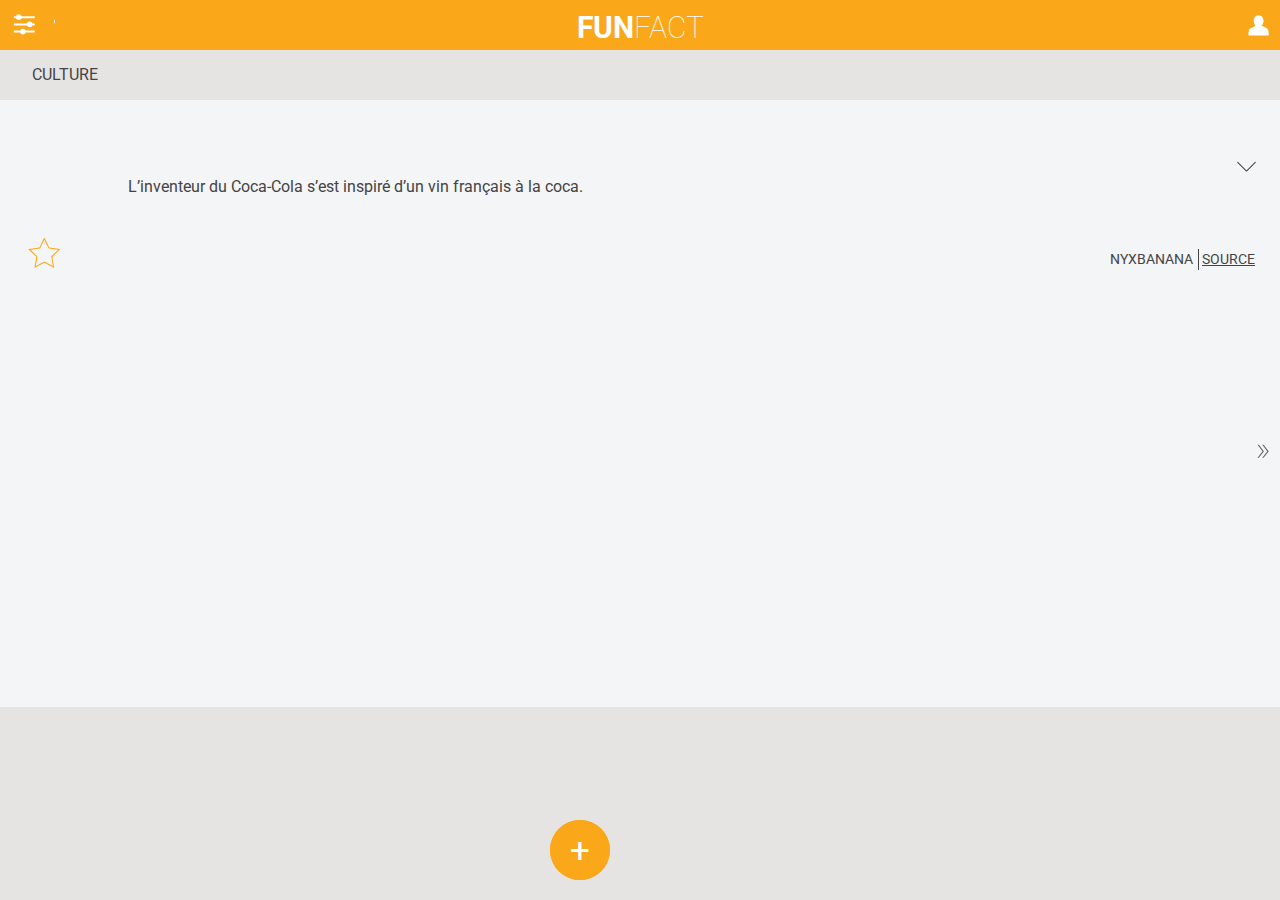
<file: index.html>
<!DOCTYPE html>
<html lang="fr">
<head>
	<title>FunFact</title>
	<meta charset="UTF-8" />
    <meta name="apple-mobile-web-app-capable" content="yes">
    <meta name="apple-mobile-web-app-status-bar-style" content="black">
	<meta name="viewport" content="user-scalable=no, initial-scale=1.0;">
	<link rel="apple-touch-icon" href="apple-touch-icon-iphone.png">
    <link rel="apple-touch-icon" sizes="76x76" href="_img/icone_funfact.png">
    <link rel="apple-touch-icon" sizes="120x120" href="_img/icone_funfact.png">
    <link rel="apple-touch-icon" sizes="152x152" href="_img/icone_funfact.png">
	<link rel="stylesheet" href="_styles/styles.css" />
	<link href='http://fonts.googleapis.com/css?family=Roboto:400,100,700' rel='stylesheet' type='text/css'>
</head>
<body>
	<header>
		<h1 class="head"><a href="#home" class="goHome"><span class="fun">Fun</span>fact</a></h1>

		<!-- TODO: use span instead of div inside button. Make the span have a display: block; to fix render issues -->
		<button class="btn--openfilter"><div class="icon icon--filters"> </div></button>
		<button class="btn--openprofile profilIcon"><div class="icon icon--profile"> </div></button>
	</header>

	<main>

		<div class="blackFilter unsee"></div>
		<section class="section__filter">
				<ul class="filters">
					<!-- TODO: use span instead of div inside button. Make the span have a display: block; to fix render issues -->
					<li><button class="filters__sport"><div class="icon iconFilters icon--sportW"></div>Sport</button></li>
					<li><button class="filters__art"><div class="icon iconFilters icon--artW"></div>Art</button></li>
					<li><button class="filters__culture"><div class="icon iconFilters icon--cultureW"></div>Culture</button></li>
					<li><button class="filters__cinema"><div class="icon iconFilters icon--cinemaW"></div>Tv/Cinéma</button></li>
					<li><button class="filters__sciences"><div class="icon iconFilters icon--sciencesW"></div>Sciences</button></li>
					<li><button class="filters__history"><div class="icon iconFilters icon--historyW"></div>Histoire</button></li>
					<li><button class="filters__world"><div class="icon iconFilters icon--worldW"></div>Monde</button></li>
					<li><button class="filters__celebrities"><div class="icon iconFilters icon--celebrityW"></div>Célébrités</button></li>
					<li><button class="filters__fails"><div class="icon iconFilters icon--failsW"></div>Fails</button></li>
				</ul>
		</section>

		<section id="home" class="section section__home">
			<article class="article  visible_fact article__fact">
				<p class="category"></p>
				<button class="menuFact icon icon--factmenu clearfix"></button>
				<div class="menu unsee">
					<ul>
						<li>partager</li>
						<li>signaler comme indésirable</li>
					</ul>
				</div>
				<p class="fact"></p>
				<button class="btn--swipeFact icon icon--swipeFact"></button>
			
				<div class="infofact clearfix">
					<button class="btn--addToFav icon icon--favempty"></button>

					<ul>
						<li class="author"></li>
						<li class="source"></li>
					</ul>
				</div>
			</article>
			
			<article class="article hidden_fact article__fact">
				<p class="category"></p>
				<button class="menuFact icon icon--factmenu clearfix"></button>
				<p class="fact"></p>
				<button class="btn--swipeFact icon icon--swipeFact"></button>
			
				<div class="infofact clearfix">
					<div class="btn--addToFav icon icon--favempty"></div>

					<ul>
						<li class="author"></li>
						<li class="source"></li>
					</ul>
				</div>
			</article>

			<div class="footPA">
				<button class="addfact">+</button>
				<div class="addfact--btn"></div>
			</div>
		</section>

		<section id="addFact" class="section section__addFact unsee">
			<form action="" method="post" class="form--addafact">
	       		<fieldset>
	       			<input class="fact--add" name="fact--src" type="text" value="" placeholder="Pseudo">

		            <select class="categorie" name="categorie" size="1">
		                <option value="" disabled selected>Catégorie</option>
		                <option value="sport">Sport</option>
		                <option value="cinema">Cinéma</option>
		                <option value="culture">Culture</option>
		                <option value="art">Art</option>                    
		                <option value="monde">Monde</option>
		                <option value="celebrite">Célébrité</option>
		                <option value="autre">Autre</option>
		            </select>
		            
		            <textarea class="insertfact" name="fact" rows="1" cols="1" placeholder="Insérer votre fact"></textarea>
		            
		            <input class="fact--add" name="fact--src" type="text" value="" placeholder="Source (facultatif)">
		            
		            <input class="validFact" tabindex="1" type="submit" value="v"/>
		            <div class="validfact--btn"></div>
		            <div class="validMessage unsee"><p>Votre fact a bien été ajouté.</p></div>
	       		</fieldset>
			</form>
		</section>

		<section id="profil" class="section section__profil">
			<ul>
				<li><button class="btn--myfact">Mes facts</button></li>
				<li><button class="btn--fav">Mes favoris</button></li>
			</ul>

			<div class="inProfileClose section__fav">
				<article class="article article__fact article__mesFav">
					<p class="factfav">Techniquement, ce n’est pas la Seine mais l’Yonne qui coule à Paris.</p>
					<ul>
						<li>source</li>
						<li>author</li>
					</ul>

					<div class="options">
						<button class="btn--share">Share</button>
					</div>
				</article>

				<article class="article article__fact article__mesFav">
					<p class="factfav">Techniquement, THIS IS A FAV, REMEMBER, THIS. IS. A. FAV.</p>
					<ul>
						<li>source</li>
						<li>author</li>
					</ul>

					<div class="options">
						<button class="btn--share">Share</button>
					</div>
				</article>

				<article class="article article__fact article__mesFav">
					<p class="factfav">Techniquement, blah blah 3</p>
					<ul>
						<li>source</li>
						<li>author</li>
					</ul>

					<div class="options">
						<button class="btn--share">Share</button>
					</div>
				</article>
			</div>

			<div class="inProfileOpen section__mesFacts">
				<article class="article article__fact artcile__mesFacts">
					<p class="factperso">En Alabama, il est interdit de jouer aux dominos le dimanche.</p>
					<ul>
						<li>source</li>
					</ul>

					<div class="options">
						<button class="btn--share">Share</button>
					</div>
				</article>

				<article class="article article__fact artcile__mesFacts">
					<p class="factperso">En Alaba - NEVERMIND, THIS IS A FACT ! -</p>
					<ul>
						<li>source</li>
					</ul>

					<div class="options">
						<button class="btn--share">Share</button>
					</div>
				</article>

				<article class="article article__fact artcile__mesFacts">
					<p class="factperso">En Alabama, blah blah blah 3.</p>
					<ul>
						<li>source</li>
					</ul>

					<div class="options">
						<button class="btn--share">Share</button>
					</div>
				</article>
			</div>
		</section>
	</main>
	<footer>
	</footer>

	<script src="_js/jquery-1.11.2.min.js"></script>
	<script src="_js/hammer.js"></script>
	<script src="_js/Javascript.js"></script>
</body>
</html>
</file>
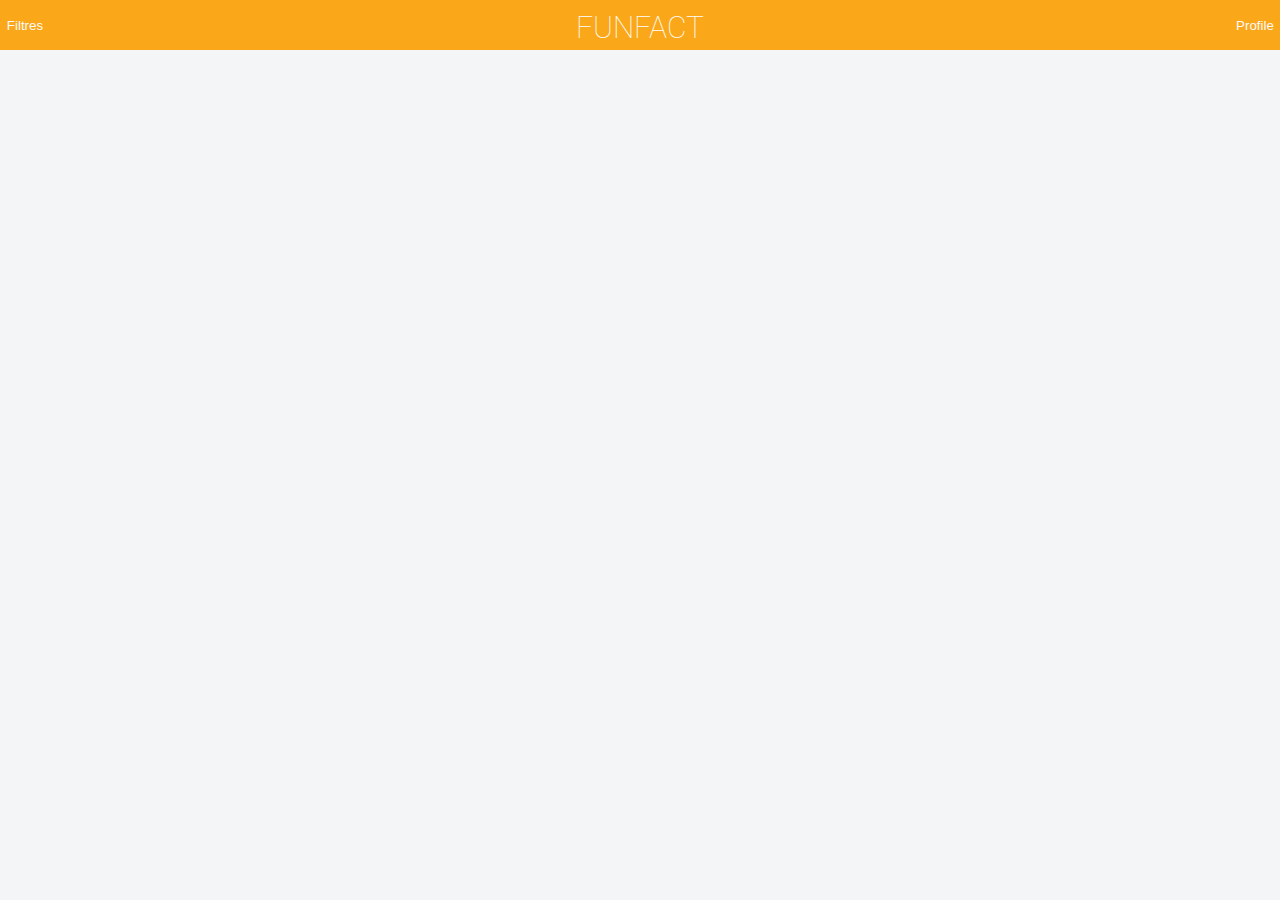
<file: zeghfn.html>
<!DOCTYPE html>
<html lang="fr">
<head>
	<title>FunFact</title>
	<meta charset="UTF-8" />
	<meta name="viewport" content="initial-scale=1.0" />
	<link rel="stylesheet" href="_styles/styles.css" />
	<link href='http://fonts.googleapis.com/css?family=Roboto:400,100,700' rel='stylesheet' type='text/css'>
</head>
<body>
	<header>
		<h1 class="head"><a href="#home"><span class="normal">Fun</span>fact</a></h1>

		<button class="btn--openfilter">Filtres</button>
		<button class="btn--openprofile">Profile</button>
	</header>

	<main>

		<section class="section__filter">
				<ul class="filters">
					<li><button class="filters__sport">Sport</button></li>
					<li><button class="filters__art">Art</button></li>
					<li><button class="filters__culture">Culture</button></li>
					<li><button class="filters__cinema">Tv/Cinéma</button></li>
					<li><button class="filters__sciences">Sciences</button></li>
					<li><button class="filters__history">Histoire</button></li>
					<li><button class="filters__world">Monde</button></li>
					<li><button class="filters__celebrities">Célébrités</button></li>
					<li><button class="filters__fails">Fails</button></li>
				</ul>
		</section>

		<section id="home" class="section section__home">
			<article class="article article__fact">
				<p class="fact"></p>
			
				<div class="infofact clearfix">
					<!-- ajouter étoile fav -->

					<ul>
						<li class="author"></li>
						<li class="source"></li>
					</ul>
				</div>
			</article>

			<button class="addfact">+</button>
		</section>

		<section id="addFact" class="section section__addFact">
			<form action="" method="post" class="form--addafact">
	       		<fieldset>
	       			<input class="fact--add" name="fact--src" type="text" value="" placeholder="Pseudo"></input>

		            <select class="categorie" name="categorie" size="1">
		                <option value="" disabled selected>Catégorie</option>
		                <option value="sport">Sport</option>
		                <option value="cinema">Cinéma</option>
		                <option value="culture">Culture</option>
		                <option value="art">Art</option>                    
		                <option value="monde">Monde</option>
		                <option value="celebrite">Célébrité</option>
		                <option value="autre">Autre</option>
		            </select>
		            
		            <div class="triangle"></div>
		            
		            <textarea class="insertfact" name="fact" rows="1" cols="1" placeholder="Insérer votre fact"></textarea>
		            
		            <input class="fact--add" name="fact--src" type="text" value="" placeholder="Source (facultatif)"></input>
		            
		            <input class="addfact" tabindex="1" type="submit" value="v"/>
	       		</fieldset>
			</form>
		</section>

		<section id="profil" class="section section__profil">
			
			<ul>
				<li><button class="btn--myfact">Mes facts</button></li>
				<li><button class="btn--fav">Mes favoris</button></li>
			</ul>

			<div class="section section__fav">
				<article class="article article__fact">
					<p class="fact">Techniquement, ce n’est pas la Seine mais l’Yonne qui coule à Paris.</p>
					<ul>
						<li><a href="#">source</a></li>
						<li><a href="#">user</a></li>
					</ul>

					<div class="options">
						<button class="btn--share">Share</button>
					</div>
				</article>

				<article class="article article__fact">
					<p class="fact">En Alabama, mettre du sel sur une voie ferrée peut être passible de la peine de mort.</p>
					<ul>
						<li><a href="#">source</a></li>
						<li><a href="#">user</a></li>
					</ul>

					<div class="options">
						<button class="btn--share">Share</button>
					</div>
				</article>

				<article class="article article__fact">
					<p class="fact">A Fairbanks, Alaska, il est illégal de donner de l’alcool à une souris.</p>
					<ul>
						<li><a href="#">source</a></li>
						<li><a href="#">user</a></li>
					</ul>

					<div class="options">
						<button class="btn--share">Share</button>
					</div>
				</article>
			</div>

			<div class="section__mesFacts">
				<article class="article article__fact">
					<p class="fact">En Alabama, il est interdit de jouer aux dominos le dimanche.</p>
					<ul>
						<li><a href="#">source</a></li>
					</ul>

					<div class="options">
						<button class="btn--share">Share</button>
					</div>
				</article>

				<article class="article article__fact">
					<p class="fact">Jésus-Christ est né vers l'an 7 avant Jésus-Christ</p>
					<ul>
						<li><a href="#">source</a></li>
					</ul>

					<div class="options">
						<button class="btn--share">Share</button>
					</div>
				</article>

				<article class="article article__fact">
					<p class="fact">La république de Macédoine n'a pas le droit de s'appeller ainsi</p>
					<ul>
						<li><a href="#">source</a></li>
					</ul>

					<div class="options">
						<button class="btn--share">Share</button>
					</div>
				</article>
			</div>
		</section>

	</main>
	<footer>
	</footer>

	<script src="_js/jquery-1.11.2.min.js"></script>

	<script>
	
		
		if (location.hash === "") location.hash = "home";

		// Filters
		(function() {
			"use strict";
			var openFilter = document.getElementsByClassName("btn--openfilter")[0],
				filter = document.getElementsByClassName("section__filter")[0],
				catfilt = document.getElementsByClassName("filters");

			openFilter.addEventListener("click", function() {
				filter.classList.toggle("filter--open");
				filter.classList.add("filter--transition");
				catfilt.classList.toggle("filterList--open");
				catfilt.classList.add("filterList--transition");
			});

			filter.addEventListener("transitionend", function() {
				filter.classList.remove("filter--transition");
				catfilt.classList.remove("filterList--transition");
			});

		//Profile
			var openProfile = document.getElementsByClassName("btn--openprofile")[0],
				profile = document.getElementsByClassName("section__profil")[0],
				openMyFact = document.getElementsByClassName("btn--myfact")[0],
				openFav = document.
				fav = document.getElementsByClassName ("section__fav")[0],
				myfact = document.getElementsByClassName("section__mesFacts");

			openProfile.addEventListener("click", function() {
				profile.classList.toggle("profile--open");
				profile.classList.add("profile--transition");
			});

			profile.addEventListener("transitionend", function() {
				profile.classList.remove("profile--transition");
			});



		// Facts
		/*--
		(function() {
			"use strict";
			var facts = document.querySelectorAll(".article__fact .fact");
			for (var i = 0; i < facts.length; i++) {
				facts[i].addEventListener("click", function() {
					var option = this.nextElementSibling.nextElementSibling;
					if (option !== void(0))
						option.classList.add("active");
				});
			}
			var options = document.querySelectorAll(".article__fact .options");
			for (i = 0; i < options.length; i++) {
				options[i].addEventListener("click", function() {
					this.classList.remove("active");
				});
			}
		})();*/

		// Forms
			"use strict";
			var floatlabels = document.getElementsByClassName("floatlabel");

			for (var i = 0; i < floatlabels.length; i++) {
				var input = floatlabels[i].getElementsByTagName("input")[0];
				var label = floatlabels[i].getElementsByTagName("label")[0];

				input.placeholder = label.innerText;

				input.addEventListener("input", function(e) {
					var label = this.previousElementSibling;

					if (this.value.length != 0)
						label.classList.add("visible");
					else
						label.classList.remove("visible");
				});
			}

		//AddFact
			"use strict";
			var floatlabels = document.getElementsByClassName("floatlabel");
			for (var i = 0; i < floatlabels.length; i++) {
				var input = floatlabels[i].getElementsByTagName("input")[0];
				var label = floatlabels[i].getElementsByTagName("label")[0];
				input.placeholder = label.innerText;
				input.addEventListener("input", function(e) {
					var label = this.previousElementSibling;
					if (this.value.length != 0)
						label.classList.add("visible");
					else
						label.classList.remove("visible");
				});
			}
		})();


	var facts = [
		{
			category : "sport",
			text : "A Detroit, un homme de 41 ans est mort noyé dans 50cm d’eau après avoir passé la tête dans une bouche d’égout et s’être bloqué… en cherchant ses clés de voiture.",
			source : "Darwin Award",
			author : "NyxBanana"
		},
		{
			category : "cinema"
			text : "Le premier épisode de la Saga Star Wars va être traduit dans la langue du peuple amérindien des Navajos.",
			source : "htt://",
			author : "NyxBanana"
		},
		{
			category : "fails";
			text : "A Paris, une poubelle est considérée comme une arme mortelle.",
			source : "htt://",
			author : "XynPapple"
		},
		{
			category : "history";
			text : "Le terme OK  vient de la Guerre de Sécession : tous les jours, ils compilaient le nombre de morts dans un registre en indiquant le nombre de tués à coté d'un K pour 'Killed', ce qui donnait 25K 12K etc... Les bons jours sont ceux où l'on avait aucun mort, soit 0 K, devenu par la suite OK.",
			source : "htt://",
			author : "XynPapple"
		},
		{
			category : "world";
			text : "En Alabama, il est illégal de porter une fausse moustache qui puisse causer des rires à l’église.",
			source : "htt://",
			author : "NyxBanana"
		},
		{
			category : "world";
			text : "Un milliard de Chinois se partagent 100 noms de famille.",
			source : "htt://",
			author : "NyxBanana"
		},
		{
			category : "culture";
			text : "Jésus est né vers l’an 7 ou 5 avant Jésus-Christ.",
			source : "htt://",
			author : "NyxBanana"
		},
		{
			category : "culture";
			text : "L’inventeur du Coca-Cola s’est inspiré d’un vin français à la coca.",
			source : "htt://",
			author : "NyxBanana"
		},
		{
			category : "fails";
			text : "En France, il est interdit d’appeler un cochon Napoléon.",
			source : "htt://",
			author : "XynPapple"
		},
		{
			category : "world";
			text : "Au Royaume-uni, un homme peut uriner en public mais uniquement sur la roue arrière d’un véhicule motorisé sur lequel il aura préalablement posé sa main droite.",
			source : "htt://",
			author : "NyxBanana"
		},
	];

	/*var randomFact = Math.floor(Math.random() * facts.length);*/
	var currentFact = 0;
	
	$(".article__fact .fact").html(facts[currentFact].text);
	$(".article__fact .source").html(facts[currentFact].source);
	$(".article__fact .user").html(facts[currentFact].author);



	</script>

	
</body>
</html>
</file>
<file: _styles/styles.css>
/* Base style */

body {
	background-color: #F4F5F7;
	margin: 0;
	padding: 0;
	color: #454444;
	font-family: 'Roboto', sans-serif;
	line-height: 1.5;
	font-size: 16px;
}

ul {
	list-style: none;
	padding: 0;
	margin: 0;
}

h1 {
	margin: 0;
	text-transform: uppercase;
	font-weight: lighter;
	color: #FEF9F8;
}

a {
	text-decoration: none;
}

h1 a {
	color: #fff;
}

main {
	overflow-scrolling: touch;
	-webkit-overflow-scrolling: touch;
}

button {
	border: none;
}

/* Common layout */
/* Header */
header  {
	background-color: #FAA81A;
	height: 50px;
	width: 100%;

	z-index: 10;
}

.fun {
	font-weight: bold;
}

.head {
	text-align: center;
	padding-top: 5px;
	font-size: 30px;
}

/* Filters */
.section__filter {
	position: fixed;
	top: 50px;
	right: 0;

	overflow-scrolling: touch;
	-webkit-overflow-scrolling: touch;

	width: 100%;
	height: 100%;
	-webkit-transform: translateX(-100%);
	    -ms-transform: translateX(-100%);
	        transform: translateX(-100%);

	/*color: #FEF9F8;*/
	background-color: #fff;
	z-index: 9;
}

ul.filters {
	font-size: 0;
}

ul.filters li {
	font-size: 1em;
	width: 100%;
	margin: 0 auto;
	display: block;
	-webkit-box-sizing: border-box;
	        box-sizing: border-box;
}

ul.filters li:last-child {
	margin-bottom: 50px;
}

.filters {
	width: 100%;
	text-align: center;
}

.section__filter ul li{
	-webkit-transform: translateX(-100%);
	    -ms-transform: translateX(-100%);
	        transform: translateX(-100%);
}

.filters button {
	height: 80px;
	width: 100%;
	display: block;
	color: #FFF;
	text-transform: uppercase;
}

.section__filter.filter--transition {
	-webkit-transition: all 300ms ease-out;
	        transition: all 300ms ease-out;
}

.section__filter.filter--transition ul li{
	-webkit-transition: all 150ms ease-out;
	        transition: all 150ms ease-out;
}

.section__filter.filter--open {
	-webkit-transform: translateX(0);
	    -ms-transform: translateX(0);
	        transform: translateX(0);
}

.section__filter.filter--open ul li {
	-webkit-transform: translateX(0);
	    -ms-transform: translateX(0);
	        transform: translateX(0);
}


/* Color Filter */
.filters__sport {
	background-color: #00A498;
}
.filters__art {
	background-color: #F2971F;
}
.filters__culture {
	background-color: #A2CC39;
}
.filters__cinema {
	background-color: #EE5281;
}
.filters__sciences {
	background-color: #F16723;
}
.filters__history {
	background-color: #2E72B5;
}
.filters__world {
	background-color: #FBB64C;
}
.filters__celebrities {
	background-color: #77489B;
}
.filters__fails {
	background-color: #B892C2;
}

/* Other */
.section {
	position: fixed;
	height: 100%;
	width: 100%;

	-webkit-transform: translateX(100%);
	    -ms-transform: translateX(100%);
	        transform: translateX(100%);
}

.section:target, .section:first-of-type {
	-webkit-transform: translateX(0);
	    -ms-transform: translateX(0);
	        transform: translateX(0);
}

.section:not(:target) {
	-webkit-transform: translateX(100%);
	    -ms-transform: translateX(100%);
	        transform: translateX(100%);
}

/* Home layout */

.section__home ul {
	margin: 0 auto;	
}

.section__home ul li {
	display: inline-block;
}

.section__home.unsee {
	opacity: 0;
	z-index: -1;
}

.addfact, .addfact--btn, .validFact, .validfact--btn {
	height: 60px;
	width: 60px;
	border: none;
	display: block;
	font-family: 'Roboto', sans-serif;
	font-size: 35px;
	color: #FFF;
	-webkit-border-radius: 50%;
	        border-radius: 50%;
	background-color: #FAA81A;

	position: absolute;
	bottom: 70px;
	left: 43%;
}

.addfact {
	z-index: 10;
}

.addfact--btn {
	z-index: 9;
}

.addfact--btn.addFact--transition {
	-webkit-transition: all 200ms ease-out;
	        transition: all 200ms ease-out;
}

.addfact--btn.addFact--open {
	-webkit-transform: scale(18);
	    -ms-transform: scale(18);
	        transform: scale(18);
}

.addfact.btnAdd--transition {
	-webkit-transition: all 300ms ease-out;
	        transition: all 300ms ease-out;
}

.addfact.btnAdd--gone {
	-webkit-transform: scale(0);
	    -ms-transform: scale(0);
	        transform: scale(0);
}

.btn--openfilter, .btn--openprofile {
	width: 50px;
	height: 50px;
	background-color: #FAA81A;
	color: #FEF9F8;
	padding: 5px;
}

.btn--openfilter {
	position: absolute;
	left: 0;
	top: 0;
}

.btn--openprofile {
	position: absolute;
	right: 0;
	top: 0;
}

.footPA {
	position: absolute;
	bottom: 0;
	left: 0;
	width: 100%;
	height: 27%;
	background-color: #E5E4E3;
}

.menu.unsee {
	opacity: 0;
	z-index: -1;
	position: absolute;
	left: 50%;
	top: 50%;
}

.visible_fact.menu.unsee  {
	opacity: 0;
	z-index: -1;
}

.menu {
	background-color: #DDD;
	width: 200px;
}

/* Facts */

.section__mesFacts, .section__fav {
	margin: 0;
}

.article__fact {
	border-bottom: solid 1px #FEF9F8;

	position: relative;
}

.article__fact a {
	color: #49545A;
}

.article__fact .category {
	height: 50px;
	background-color: #E5E4E3;
	margin: 0 0 75px 0;
	padding: 13px 32px;
	text-transform: uppercase;
	-webkit-box-sizing: border-box;
	        box-sizing: border-box;
}

.fact {
	width: 80%;
	margin: 0 auto 10px auto;
	
}

.article__fact:last-of-type {
	border-bottom: none;
}

.article__fact .options {
	cursor: pointer;

	opacity: 0;
	position: absolute;
	top: 0;
	left: 0;

	height: 100%;
	width: 100%;

	z-index: -1;
	background: grey;

	text-align: center;

	-webkit-transition: opacity 0.5s;
	        transition: opacity 0.5s;
}

.article__fact .options.active {
	opacity: 1;

	z-index: 1;
}

.article__fact ul li:first-child {
	border-right: solid 1px #454444;
	padding-right: 5px;
}

.visible_fact
{
	width: 100%;
	height: 73%;
	-webkit-transform: translateX(0);
	    -ms-transform: translateX(0);
	        transform: translateX(0);
	position:fixed;
	background-color: #F4F5F7;
}

.transition_fact
{
	-webkit-transition: -webkit-transform 300ms ease-out;
	        transition: transform 300ms ease-out;
}

.hidden_fact
{
    width: 100%;
	height: 73%;
	-webkit-transform: translateX(100%);
	    -ms-transform: translateX(100%);
	        transform: translateX(100%);
	position:fixed;
	background-color: #F4F5F7;
}

.infofact {
	margin: 50px 25px 0 0;
	font-size: 14px;
	text-transform: uppercase;
}

.infofact ul {
	float: right;
}

.infofact ul li {
	display: inline-block;
	margin: 0;
}

.btn--addToFav {
	float: left;
	margin: -15px 0 0 25px;
}

.clearfix:after {
    content: ".";
    display: block;
    clear: both;
    visibility: hidden;
    line-height: 0;
    height: 0;
}

.source {
	text-decoration: underline;
}

.menuFact, .btn--swipeFact {
	position: absolute;
	width: 50px;
	height: 50px;
}

.menuFact {
	top: 90px;
	right: 8px;
}

.btn--swipeFact {
	bottom: 35%;
	right: -7px;
}


/* Profil */

.section__profil ul {
	width: 100%;
}

.section__profil li {
	width: 49%;
	display: inline-block;
}

.section__profil button {
	background-color: #FFF;
	padding: 0;
	width: 100%;
	height: 50px;
	font-weight: bold;
	font-size: 16px;
}

.section__profil {
	-webkit-transform: translateY(-100%);
	    -ms-transform: translateY(-100%);
	        transform: translateY(-100%);

	background-color: #F4F5F7;
}

.section__profil.profilOpen--open {
	-webkit-transform: translateY(0);
	    -ms-transform: translateY(0);
	        transform: translateY(0);
}

.section__profil.profilOpen--transition {
	/*transition: all 500ms cubic-bezier(0.215, 0.61, 0.355, 1);
	transition: all 500ms cubic-bezier(0.215, 0.61, 0.355, 1);*/

	-webkit-animation: bounce 800ms ease-out;
	        animation: bounce 800ms ease-out;
}


@-webkit-keyframes bounce {
  0% {
	-webkit-transform:translateY(-110%);
	        transform:translateY(-110%);
  }
  20% {
  	-webkit-transform:translateY(0%);
  	        transform:translateY(0%);
  }
  50% {
  	-webkit-transform:translateY(-5%);
  	        transform:translateY(-5%);
  }
  60% {
  	-webkit-transform:translateY(0%);
  	        transform:translateY(0%);
  }
  70% {
  	-webkit-transform:translateY(-1%);
  	        transform:translateY(-1%);
  }
  80% {
  	-webkit-transform:translateY(0%);
  	        transform:translateY(0%);
  }
  100% {
  	-webkit-transform:translateY(0%);
  	        transform:translateY(0%);
  }
}


@keyframes bounce {
  0% {
	-webkit-transform:translateY(-110%);
	        transform:translateY(-110%);
  }
  20% {
  	-webkit-transform:translateY(0%);
  	        transform:translateY(0%);
  }
  50% {
  	-webkit-transform:translateY(-5%);
  	        transform:translateY(-5%);
  }
  60% {
  	-webkit-transform:translateY(0%);
  	        transform:translateY(0%);
  }
  70% {
  	-webkit-transform:translateY(-1%);
  	        transform:translateY(-1%);
  }
  80% {
  	-webkit-transform:translateY(0%);
  	        transform:translateY(0%);
  }
  100% {
  	-webkit-transform:translateY(0%);
  	        transform:translateY(0%);
  }
}

.section__profil.profilClose--open {
	-webkit-transform: translateY(-110%);
	    -ms-transform: translateY(-110%);
	        transform: translateY(-110%);
}

.section__profil.profilClose--transition {
	-webkit-transition: all 400ms cubic-bezier(0.6, -0.28, 0.735, 0.045);
	        transition: all 400ms cubic-bezier(0.6, -0.28, 0.735, 0.045);
}


/* FORMS */
form input, form textarea, form button {
	border: none;
}

form button {
	padding: 15px;
	margin: 35px 0 8px 0; 
	width: 188px;
	text-transform: uppercase; 
	background-color: #F16723; 
	color: #fff;
}

form input, form textarea {
	border: 1px #dddddd solid;
	padding: 8px;
}

form textarea {
	/*resize: auto;*/ /* Doesn't exist TODO */
	height: 150px;
	margin: 20px 0;

	max-width: 90%;
	max-height: 150px;
}

.form {
	display: block;
	margin: 0 auto;
	width: 210px;
}

.form div {
    position: relative;
}

.form .connect {
    text-align: center;
    width: 210px;
    text-transform: uppercase;
    font-size: 20px;
    margin-top: 20px;
}

.form .forgot {
    float: right;
    margin-top: 5px;
}

.floatlabel {
	position: relative;
}

.floatlabel label {
	position: absolute;
	font-size: 11px;
    -webkit-transition: margin-left 0.5s, color 0.5s;
            transition: margin-left 0.5s, color 0.5s;

    top: 6px;
}

.floatlabel label:not(.visible) {
	color: transparent;
	margin-left: -5px;
}

.floatlabel label.visible {
	margin-left: 5px;
}

.floatlabel input {
    margin-top: 20px;
  }

/* AddFact */

.section__addFact.unsee {
	opacity: 0;
	z-index: -1;
}

fieldset {
	border: none;
	width: 100%;
}

.categorie, .insertfact, .fact--add, .fact--pseudo {
    /*http://stackoverflow.com/questions/22681141/select-option-padding-not-working-in-chrome*/
    appearance: none;

    background-color: #fff;
    font-size: 15px;
    width: 240px;
    border: 1px solid #FAA81A;
    -webkit-border-radius: 0;
            border-radius: 0;

    padding: 10px;
    font-family: 'Roboto', sans-serif;
    margin: 15px 15px;
}

.section__addFact textarea {
    max-width: 240px;
    max-height: 150px;
}

.categorie {
    width: 262px;
    border-bottom: 1px solid #FAA81A;
}

.fact--src {
    margin-bottom: 135px;
}

.validMessage {
	text-align: center;
	background: #DDD;
	width: 150px;
}

.validMessage.unsee {
	opacity: 0;
	z-index: -1;
}

/* Icons */

.icon {
	background: url(../_img/icons.png) no-repeat;
	width: 50px;
	height: 50px;
}

.iconFilters {
	margin: 0 auto;
	display: block;
}

.icon--swipeFact {
	background-position: -87px -346px;
}

.icon--filters {
	background-position: -50px -308px;
}

.icon--profile {
	background-position: -3px -355px;
}

.icon--factmenu {
	background-position: -134px -298px;
}

.icon--favempty {
	background-position: -50px -263px;
}

.icon--sportW {
	background-position: left -117px;
}

.icon--artW {
	background-position: -46px -115px;
}

.icon--cultureW {
	background-position: -98px -113px;
}

.icon--cinemaW {
	background-position: 4px 9px;
}

.icon--sciencesW {
	background-position: 2px -35px;
}

.icon--historyW {
	background-position: -39px 11px;
}

.icon--worldW {
	background-position: -39px -32px;
}

.icon--celebrityW {
	background-position: 5px -73px;
}

.icon--failsW {
	background-position: -39px -73px;
}

.validFact {
	z-index: 10;
	-webkit-transform: scale(0);
	    -ms-transform: scale(0);
	        transform: scale(0);
}

.validfact--btn {
	z-index: 9;
	-webkit-transform: scale(18);
	    -ms-transform: scale(18);
	        transform: scale(18);
}

.validfact--btn.valBg--transition {
	-webkit-transition: all 200ms ease-out;
	        transition: all 200ms ease-out;
}

.validfact--btn.valBg--close {
	-webkit-transform: scale(1);
	    -ms-transform: scale(1);
	        transform: scale(1);
}

.validFact.btnVal--transition {
	-webkit-transition: all 300ms ease-out;
	        transition: all 300ms ease-out;
}

.validFact.btnVal--open {
	-webkit-transform: scale(1);
	    -ms-transform: scale(1);
	        transform: scale(1);
}

.inProfileClose {
	display: none;
}

.mesFav--open, .mesFact--open {
	-webkit-animation:         open 0.6s;
	        animation:         open 0.6s;

	-webkit-transform: scale(0);
	    -ms-transform: scale(0);
	        transform: scale(0);
}

.mesFav--close, .mesFact--close {
	-webkit-animation:         close 0.6s;
	        animation:         close 0.6s;

	-webkit-transform: scale(0);
	    -ms-transform: scale(0);
	        transform: scale(0);
}

@-webkit-keyframes open {
	from { -webkit-transform: scale(0); transform: scale(0); }
	to { -webkit-transform: scale(1); transform: scale(1); }
}

@keyframes open {
	from { -webkit-transform: scale(0); transform: scale(0);  }
	to { -webkit-transform: scale(1); transform: scale(1); }
}

@-webkit-keyframes close {
	from { -webkit-transform: scale(1); transform: scale(1);  }
	to { -webkit-transform: scale(0); transform: scale(0); }
}

@keyframes close {
	from { -webkit-transform: scale(1); transform: scale(1); }
	to { -webkit-transform: scale(0); transform: scale(0); }
}
</file>
